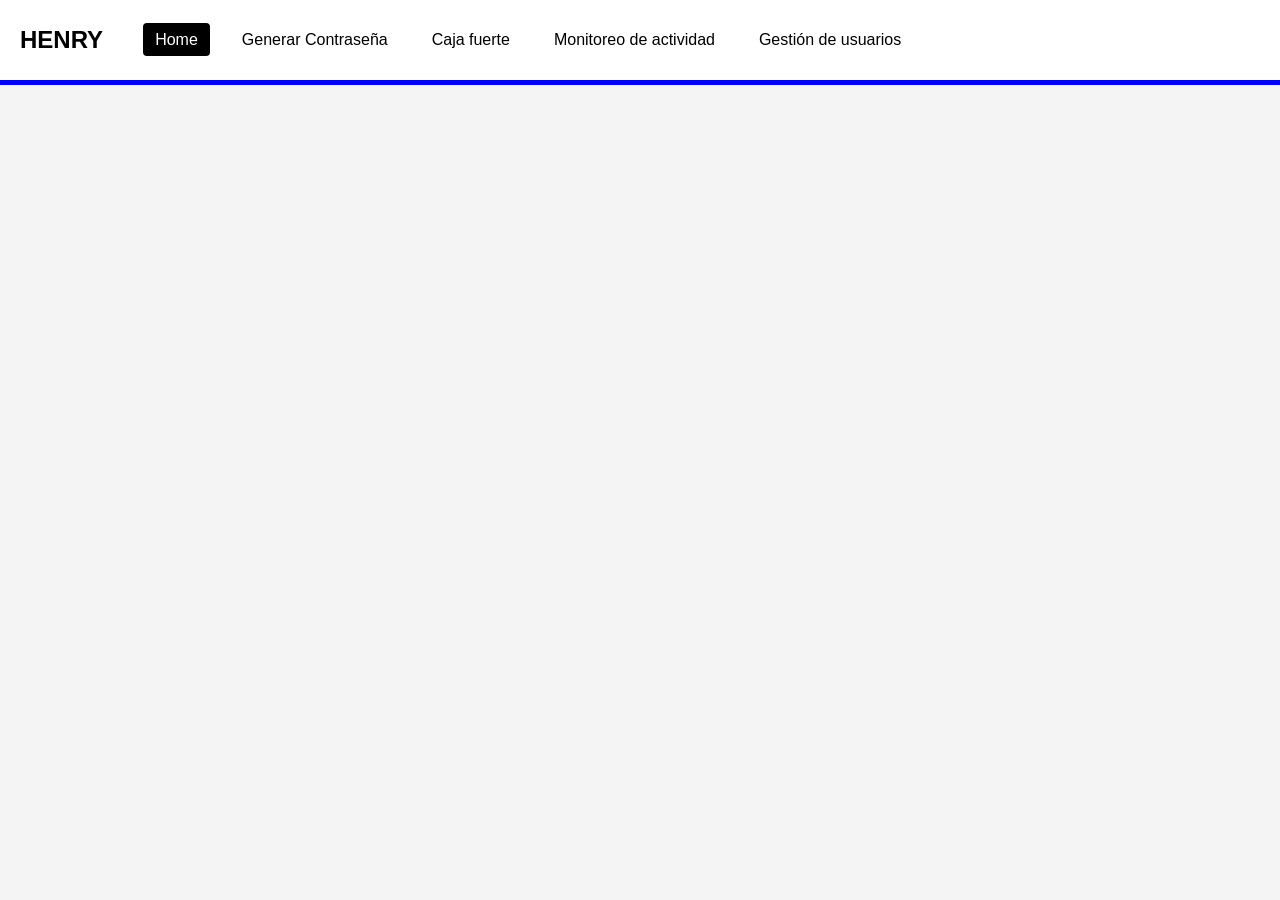
<file: index.html>
<!DOCTYPE html>
<html lang="en">
<head>
    <meta charset="UTF-8">
    <meta name="viewport" content="width=device-width, initial-scale=1.0">
    <title>Proyecto integrador</title>
    <link rel="stylesheet" href="style2.css">
</head>
<body class="body">
    <header class="header">
        <h1>Henry</h1>
        <div class="Botones">
            <span>
                <a href="index.html">Home</a>
            </span>
            <span>
                <a href="generar_contraseña.html">Generar Contraseña</a>
            </span>
            <span>
                <a href="caja_fuerte.html">Caja fuerte</a>
            </span>
            <span>
                <a href="monitoreo_actividad.html">Monitoreo de actividad</a>
            </span>
            <span>
                <a href="gestion_actividad.html">Gestión de usuarios</a>
            </span>
        </div>
        
    </header>
    <hr>


    <main>

        

    </main>

</body>
</html>
</file>
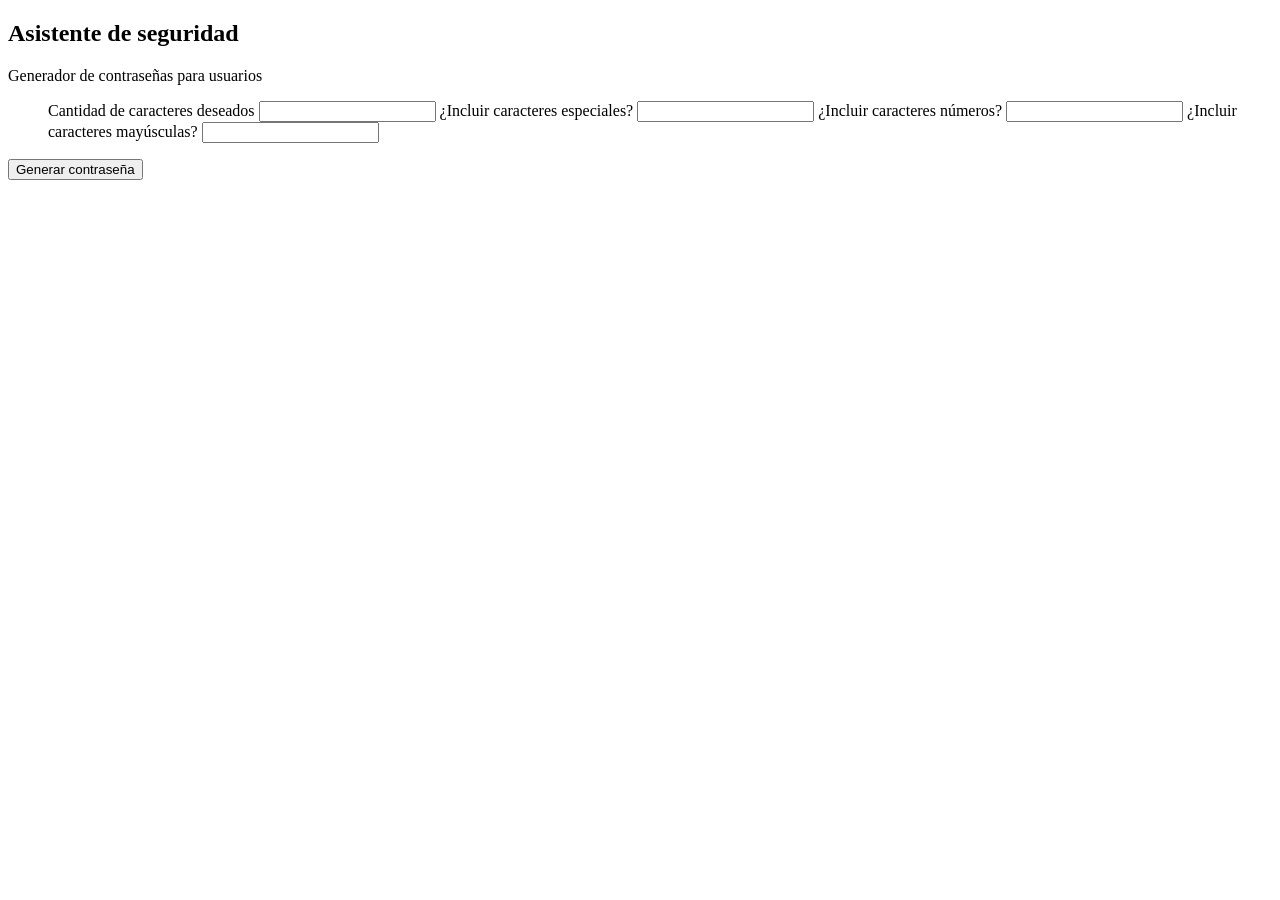
<file: generar_contraseña.html>
<!DOCTYPE html>
<html lang="en">
<head>
    <meta charset="UTF-8">
    <meta name="viewport" content="width=device-width, initial-scale=1.0">
    <title>Document</title>
</head>
<body>
    <main>

        <article class="home">
            <div>
                <h1 class="titulo">Asistente de seguridad</h1>
                <p>Generador de contraseñas para usuarios</p>
            </div>
        </article>

        <article class="home">
            <div>
                <ol class="preguntas">
                    <label for="caracteres">Cantidad de caracteres deseados</label>
                    <input type="number" name="caracteres">
                
                    <label for="caracteresespeciales">¿Incluir caracteres especiales?</label>
                    <input type="text" name="caracteresespeciales">

                    <label for="caracteresnumeros">¿Incluir caracteres números?</label>
                    <input type="text" name="caracteresnumeros">

                    <label for="caracteresmayusculas">¿Incluir caracteres mayúsculas?</label>
                    <input type="text" name="caracteresmayusculas" >
                </ol>

                <div>
                    <button type="button">Generar contraseña</button>
                </div>
            
            </div>
        </article>


    </main>

</body>
</html>
</file>
<file: style2.css>
/* --- Estilos Generales y Reseteo --- */
.body {
    font-family: Arial, sans-serif; /* Usamos una fuente limpia y común */
    background-color: #f4f4f4; /* Fondo gris muy claro, similar a la imagen */
    margin: 0;
    padding: 0;
}

/* --- Estilos del Encabezado (Header) --- */
.header {
    display: flex; /* Usamos Flexbox para alinear elementos */
    align-items: center; /* Centra verticalmente los ítems */
    padding: 10px 20px;
    background-color: #fff; /* Fondo blanco */
    border-bottom: 5px solid #0000ff; /* La línea azul distintiva */
    position: relative; /* Necesario para la línea de borde */
    /* Agregamos una sombra sutil si se desea, aunque en la imagen no es muy marcada */
    /* box-shadow: 0 2px 4px rgba(0, 0, 0, 0.1); */
}

/* Título 'Henry' */
.header h1 {
    color: #000; /* Texto negro */
    font-size: 24px;
    margin-right: 40px; /* Espacio después de Henry */
    text-transform: uppercase;
    font-weight: bold;
}

/* Contenedor de los enlaces (Botones) */
.Botones {
    display: flex;
    gap: 20px; /* Espacio entre los enlaces */
}

/* Estilos de los enlaces de navegación */
.Botones span a {
    text-decoration: none; /* Quitamos el subrayado */
    color: #000; /* Color de texto negro */
    padding: 8px 12px;
    border-radius: 4px;
    transition: background-color 0.3s;
}

/* Estilo para el enlace activo ('Generar Contraseña') */
/* Aunque no podemos saber qué enlace está activo solo con CSS sin una clase específica, */
/* asumiremos un estilo para el botón Home como se ve en la imagen: */
.Botones span:first-child a { 
    background-color: #000;
    color: #fff;
}


/* --- Estilos del Separador (Horizontal Rule) --- */
hr {
    display: none; /* La línea azul del header ya cumple esta función */
}

/* --- Estilos del Contenido Principal (Main) --- */
main {
    padding: 20px;
    display: flex;
    flex-direction: column;
    align-items: center; /* Centra el contenido horizontalmente */
}

/* Contenedor de las secciones (article con clase .home) */
.home {
    width: 100%;
    max-width: 600px; /* Limita el ancho del contenido principal */
    background-color: #fff;
    padding: 30px 40px;
    border-radius: 8px; /* Bordes redondeados */
    box-shadow: 0 4px 8px rgba(0, 0, 0, 0.1); /* Sombra para resaltar la caja */
    margin-bottom: 20px;
    text-align: center; /* Centra el texto dentro del artículo */
}

/* Título principal del asistente */
.titulo {
    font-size: 28px;
    font-weight: bold;
    color: #333;
    margin-bottom: 10px;
}

/* Párrafo de la descripción (Generador de contraseñas...) */
.home p {
    background-color: #ffc107; /* Color amarillo */
    color: #333;
    padding: 10px 20px;
    border-radius: 4px;
    font-weight: bold;
    display: inline-block; /* Ajusta el ancho al contenido */
    margin-bottom: 25px;
}

/* Contenedor de las preguntas (ol con clase .preguntas) */
.preguntas {
    list-style: none; /* Quitamos los números de la lista ordenada */
    padding: 0;
    margin: 0;
    text-align: left; /* Alineamos los labels y inputs a la izquierda */
}

/* Estilos para cada par Label-Input */
.preguntas label {
    display: block; /* Cada label ocupa su propia línea */
    margin-top: 15px;
    font-size: 14px;
    color: #555;
}

.preguntas input[type="number"],
.preguntas input[type="text"] {
    width: 100%;
    padding: 8px 10px;
    margin-top: 5px;
    border: 1px solid #ccc;
    border-radius: 4px;
    box-sizing: border-box; /* Asegura que el padding no aumente el ancho total */
}

/* Ocultamos los inputs de texto para las preguntas de sí/no y simular los inputs pequeños */
/* La forma correcta sería usar checkboxes/radio buttons, pero para que se vea como en la imagen, */
/* usaremos un truco de CSS para hacerlos más pequeños y centrados. */
.preguntas input[name="caracteresespeciales"],
.preguntas input[name="caracteresnumeros"],
.preguntas input[name="caracteresmayusculas"] {
    width: 50px; /* Ancho pequeño */
    text-align: center;
    display: block; /* Ocupa su propia línea */
    margin-left: auto; /* Centra el input pequeño */
    margin-right: auto; /* Centra el input pequeño */
}

/* Estilos del botón Generar Contraseña */
.home div:last-child button {
    background-color: #212529; /* Negro */
    color: #fff;
    border: none;
    padding: 12px 25px;
    border-radius: 4px;
    font-size: 16px;
    font-weight: bold;
    cursor: pointer;
    margin-top: 30px;
    transition: background-color 0.3s;
}

.home div:last-child button:hover {
    background-color: #343a40; /* Un gris oscuro al pasar el ratón */
}
</file>
